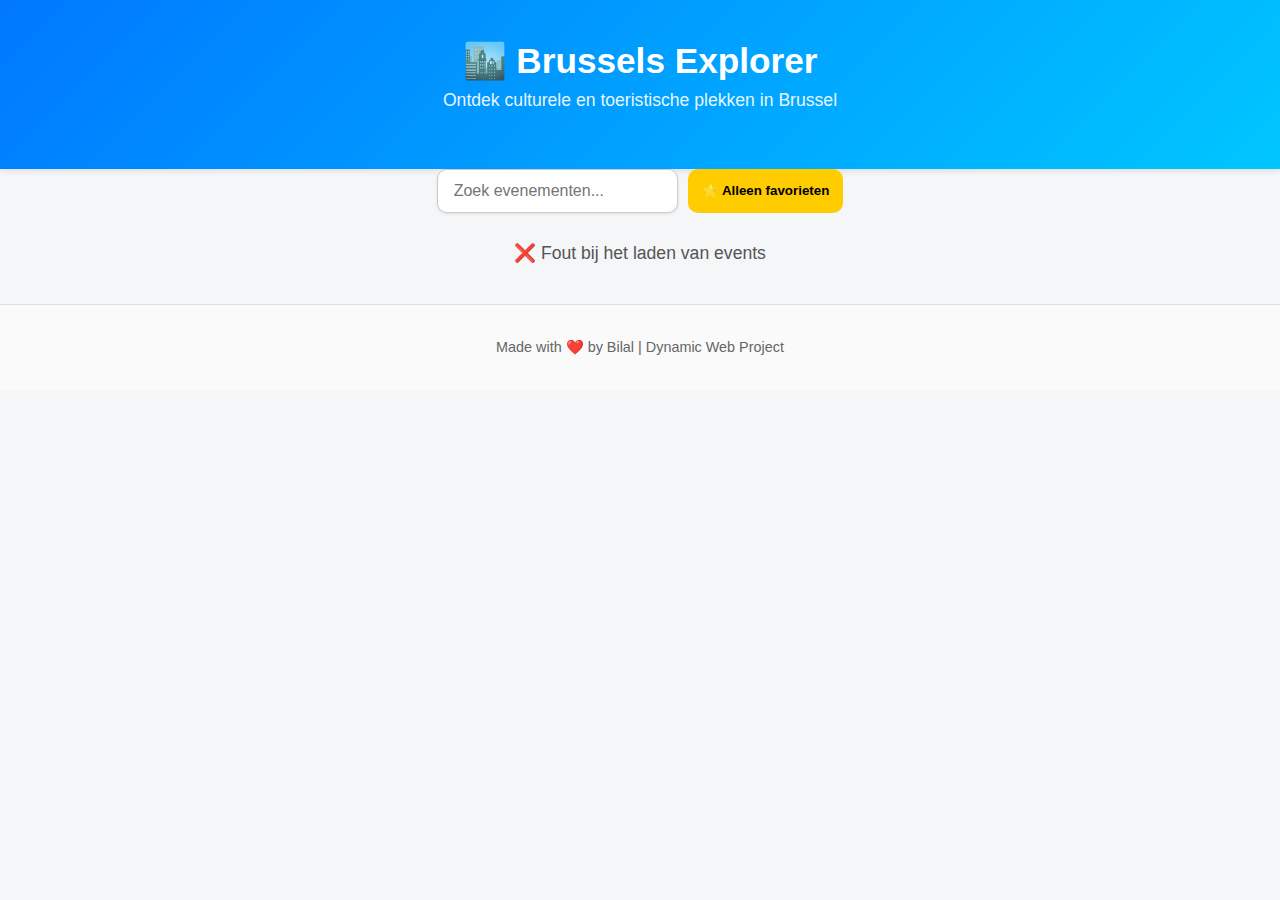
<file: event/index.html>
<!DOCTYPE html>
<html lang="nl">
<head>
  <meta charset="UTF-8">
  <meta name="viewport" content="width=device-width, initial-scale=1.0">
  <title>Brussels Explorer</title>
  <link rel="stylesheet" href="style.css">
</head>
<body>
  <header>
    <h1>🏙️ Brussels Explorer</h1>
    <p>Ontdek culturele en toeristische plekken in Brussel</p>
  </header>

  <main>
    <div class="toolbar">
        <input type="text" id="search" class="search-box" placeholder="Zoek evenementen..." />
        <button id="toggle-favorites">⭐ Alleen favorieten</button>
    </div>
    <div id="loading">Evenementen laden...</div>
    <div id="event-list"></div>
  </main>

  <footer>
    <p>Made with ❤️ by Bilal | Dynamic Web Project</p>
  </footer>

  <script src="script.js"></script>
</body>
</html>
</file>
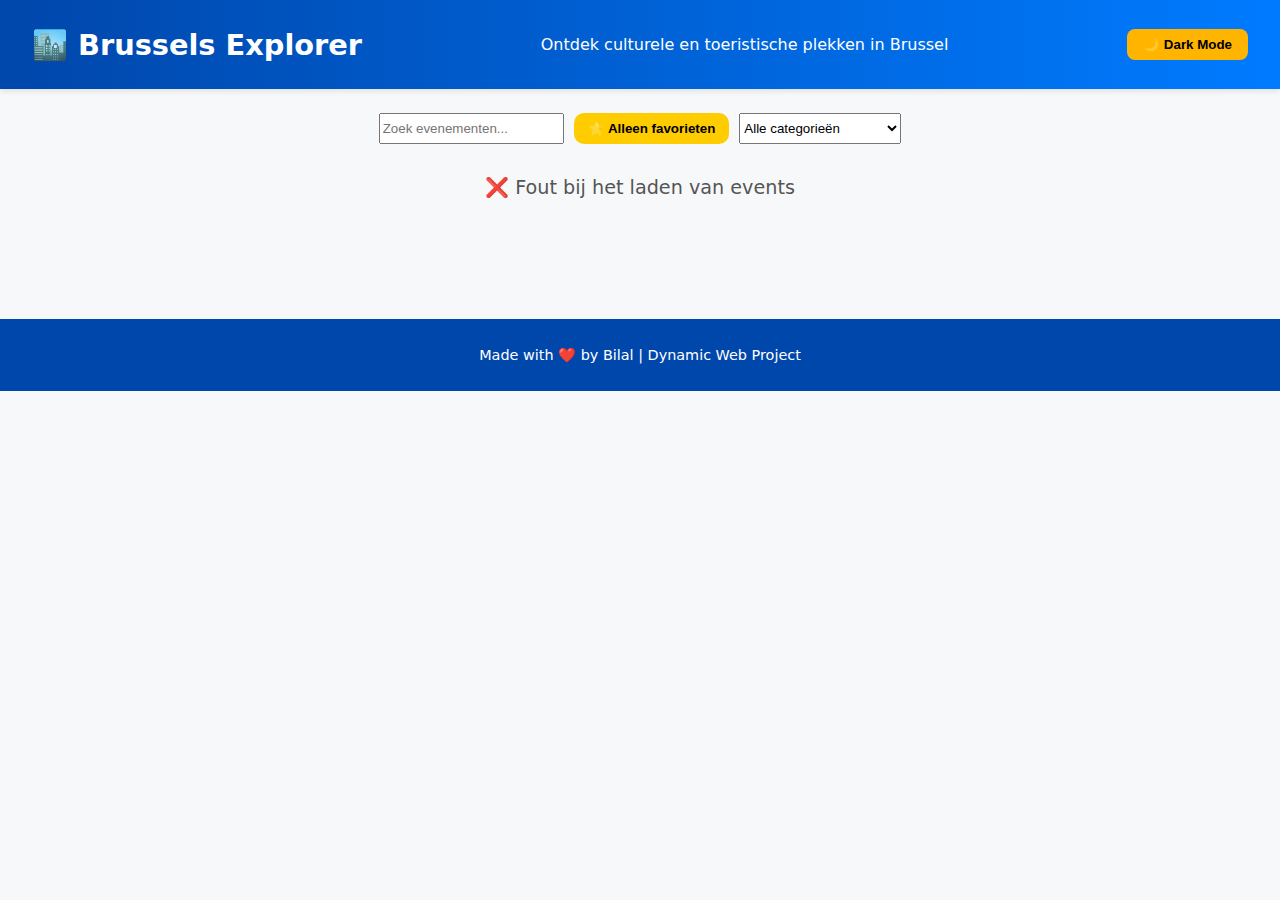
<file: public/index.html>
<!DOCTYPE html>
<html lang="nl">
<head>
  <meta charset="UTF-8">
  <meta name="viewport" content="width=device-width, initial-scale=1.0">
  <title>Brussels Explorer</title>
  <link rel="stylesheet" href="style.css">
</head>
<body>

  <header>
    <h1>🏙️ Brussels Explorer</h1>
    <p>Ontdek culturele en toeristische plekken in Brussel</p>
    <button id="darkModeToggle">🌙 Dark Mode</button>
  </header>

  <main>
    <div class="toolbar">
        <input type="text" id="search" class="search-box" placeholder="Zoek evenementen..." />
        <button id="toggle-favorites">⭐ Alleen favorieten</button>
        <select id="categoryFilter">
          <option value="">Alle categorieën</option>
          <option value="monumenten & locaties">Monumenten & locaties</option>
          <option value="musea & bezoeken">Musea & bezoeken</option>
          <option value="handwerk">Handwerk</option>
        </select>

    </div>
    <div id="loading">Evenementen laden...</div>
    <div id="event-list"></div>
  </main>

  <footer>
    <p>Made with ❤️ by Bilal | Dynamic Web Project</p>
  </footer>

  <script src="script.js"></script>
</body>
</html>
</file>
<file: event/style.css>
/* 🌆 Genel görünüm */
body {
  font-family: "Inter", sans-serif;
  background: #f4f6f8;
  margin: 0;
  color: #333;
}

/* 🧭 Header */
header {
  background: linear-gradient(135deg, #0078ff, #00c6ff);
  color: white;
  text-align: center;
  padding: 40px 20px;
  box-shadow: 0 2px 6px rgba(0,0,0,0.1);
}

header h1 {
  margin: 0;
  font-size: 2.2rem;
}

header p {
  margin-top: 8px;
  font-size: 1.1rem;
  opacity: 0.9;
}

/* 🔍 Arama kutusu */
.search-box {
  display: block;
  padding: 12px 16px;
  border-radius: 10px;
  border: 1px solid #ccc;
  font-size: 1rem;
  box-shadow: 0 1px 3px rgba(0,0,0,0.1);
}

/* 📦 Kart listesi */
#event-list {
  display: grid;
  grid-template-columns: repeat(auto-fit, minmax(280px, 1fr));
  gap: 20px;
  padding: 20px;
  max-width: 1200px;
  margin: 0 auto;
}

/* 🎴 Kart stili */
.event-card {
  background: white;
  border-radius: 15px;
  box-shadow: 0 2px 6px rgba(0,0,0,0.1);
  padding: 20px;
  transition: transform 0.2s ease, box-shadow 0.2s ease;
}

.event-card:hover {
  transform: translateY(-4px);
  box-shadow: 0 6px 12px rgba(0,0,0,0.15);
}

.event-card h3 {
  margin-top: 0;
  font-size: 1.2rem;
  color: #222;
}

.event-card p {
  margin: 8px 0;
  color: #555;
  font-size: 0.95rem;
}

.event-card a {
  display: inline-block;
  margin-top: 10px;
  color: #0078ff;
  text-decoration: none;
  font-weight: 500;
}

.event-card a:hover {
  text-decoration: underline;
}

/* 🏷️ Kategori etiketi */
.category-badge {
  display: inline-block;
  padding: 4px 8px;
  border-radius: 8px;
  font-size: 0.8rem;
  font-weight: bold;
  color: white;
  margin-bottom: 8px;
}

.category-Art {
  background: #0078ff;
}
.category-Heritage {
  background: #28a745;
}
.category-Museum {
  background: #ff9800;
}
.category-Default {
  background: #9c27b0;
}

/* 🕓 Loading mesajı */
#loading {
  text-align: center;
  font-size: 1.1rem;
  color: #555;
  margin-top: 30px;
  display: none;
}

/* ⚙️ Footer */
footer {
  text-align: center;
  padding: 20px;
  background: #fafafa;
  font-size: 0.9rem;
  color: #666;
  border-top: 1px solid #ddd;
}
.card-top {
  display: flex;
  justify-content: space-between;
  align-items: center;
}

.fav-btn {
  background: none;
  border: none;
  font-size: 1.5rem;
  cursor: pointer;
  color: #ffcc00;
  transition: transform 0.2s;
}

.fav-btn:hover {
  transform: scale(1.2);
}

.toolbar {
  display: flex;
  gap: 10px;
  justify-content: center;
  margin-bottom: 20px;
}

#toggle-favorites {
  background-color: #ffcc00;
  border: none;
  border-radius: 10px;
  padding: 8px 14px;
  cursor: pointer;
  font-weight: 600;
  transition: 0.2s;
}

#toggle-favorites.active {
  background-color: #ffaa00;
  color: white;
}

#toggle-favorites:hover {
  transform: scale(1.05);
}
</file>
<file: public/style.css>
.toolbar {
  display: flex;
  gap: 10px;
  justify-content: center;
  margin-bottom: 20px;
}

#toggle-favorites {
  background-color: #ffcc00;
  border: none;
  border-radius: 10px;
  padding: 8px 14px;
  cursor: pointer;
  font-weight: 600;
  transition: 0.2s;
}

#toggle-favorites.active {
  background-color: #ffaa00;
  color: white;
}

#toggle-favorites:hover {
  transform: scale(1.05);
}


body {
  font-family: 'Segoe UI', Tahoma, sans-serif;
  background: #f7f7f7;
  color: #222;
  margin: 0;
}

header {
  background: #004aad;
  color: white;
  padding: 1rem;
  display: flex;
  justify-content: space-between;
  align-items: center;
  flex-wrap: wrap;
}

header h1 {
  margin: 0;
}

.controls {
  display: flex;
  align-items: center;
  gap: 0.5rem;
}

main {
  padding: 1.5rem;
}

#loading {
  text-align: center;
  color: #555;
  display: none;
}

.grid {
  display: grid;
  grid-template-columns: repeat(auto-fill, minmax(260px, 1fr));
  gap: 1rem;
  margin-top: 1rem;
}

.card {
  background: white;
  border-radius: 12px;
  padding: 1rem;
  box-shadow: 0 2px 6px rgba(0,0,0,0.1);
  transition: transform 0.2s ease;
}

.card:hover {
  transform: scale(1.03);
}

.card a {
  color: #004aad;
  text-decoration: none;
  font-weight: 600;
}

footer {
  background: #004aad;
  color: white;
  text-align: center;
  padding: 1rem;
  margin-top: 2rem;
}

/* ---------- GENERAL ---------- */
:root {
  --bg-color: #f7f8fa;
  --text-color: #333;
  --card-bg: #fff;
  --primary: #0047ab;
  --secondary: #007bff;
  --accent: #ffb400;
  --shadow: rgba(0, 0, 0, 0.1);
}

/* Dark Mode color */
body.dark {
  --bg-color: #1e1e2e;
  --text-color: #f5f5f5;
  --card-bg: #2c2c3a;
  --shadow: rgba(255, 255, 255, 0.1);
}

body {
  font-family: "Inter", system-ui, sans-serif;
  background-color: var(--bg-color);
  color: var(--text-color);
  margin: 0;
  padding: 0;
  transition: background 0.4s, color 0.4s;
}

/* ---------- HEADER ---------- */
header {
  background: linear-gradient(90deg, var(--primary), var(--secondary));
  color: white;
  padding: 1.2rem 2rem;
  text-align: center;
  box-shadow: 0 2px 6px var(--shadow);
  display: flex;
  justify-content: space-between;
  align-items: center;
  flex-wrap: wrap;
}

header h1 {
  margin: 0;
  font-size: 1.8rem;
}

/* Dark Mode */
#darkModeToggle {
  background: var(--accent);
  border: none;
  color: #000;
  padding: 0.5rem 1rem;
  border-radius: 8px;
  cursor: pointer;
  font-weight: 600;
  transition: background 0.3s;
}

#darkModeToggle:hover {
  background: #ffd95e;
}

/* ---------- FİLTER ---------- */
.controls {
  display: flex;
  flex-wrap: wrap;
  justify-content: center;
  gap: 0.8rem;
  margin: 1.2rem auto;
  padding: 0 1rem;
}

.controls input,
.controls select,
.controls button {
  padding: 0.6rem 0.8rem;
  font-size: 1rem;
  border-radius: 8px;
  border: 1px solid #ccc;
  outline: none;
  background: var(--card-bg);
  color: var(--text-color);
  transition: background 0.3s, color 0.3s;
}

.controls input {
  width: 240px;
}

.controls button {
  background-color: var(--secondary);
  color: white;
  border: none;
  cursor: pointer;
  transition: background 0.2s;
}

.controls button:hover {
  background-color: var(--primary);
}

.controls button.active {
  background-color: var(--accent);
  color: #000;
}

/* ---------- LOADING ---------- */
#loading {
  text-align: center;
  font-size: 1.2rem;
  margin: 2rem auto;
}

/* ---------- CARD LIST ---------- */
#event-list {
  display: grid;
  grid-template-columns: repeat(auto-fill, minmax(280px, 1fr));
  gap: 1rem;
  padding: 1rem 2rem;
}

/* ---------- EVENT CARD ---------- */
.event-card {
  background: var(--card-bg);
  border-radius: 14px;
  box-shadow: 0 2px 8px var(--shadow);
  padding: 1rem;
  transition: transform 0.2s, box-shadow 0.3s, background 0.4s;
  opacity: 0;
  transform: translateY(10px);
  animation: fadeIn 0.5s forwards;
}

.event-card:hover {
  transform: translateY(-4px);
  box-shadow: 0 4px 10px var(--shadow);
}

.event-card h3 {
  margin-top: 0.4rem;
  color: var(--primary);
}

.event-card p {
  font-size: 0.9rem;
  color: var(--text-color);
}

/* ---------- TOP ---------- */
.card-top {
  display: flex;
  justify-content: space-between;
  align-items: center;
}

/* ---------- category BADGE ---------- */
.category-badge {
  padding: 0.3rem 0.6rem;
  border-radius: 6px;
  color: white;
  font-size: 0.8rem;
  font-weight: 600;
}

.category-art {
  background-color: #1f7207;
}
.category-museum {
  background-color: #457b9d;
}
.category-handwerk {
  background-color: #2a9d8f;
}
.category-Default {
  background-color: #6c757d;
}

/* ---------- FAV BUTTON---------- */
.fav-btn {
  background: none;
  border: none;
  font-size: 1.4rem;
  cursor: pointer;
  transition: transform 0.2s;
  color: var(--text-color);
}

.fav-btn:hover {
  transform: scale(1.3);
}

/* ---------- FOOTER ---------- */
footer {
  text-align: center;
  background-color: var(--primary);
  color: white;
  padding: 0.8rem;
  font-size: 0.9rem;
  margin-top: 2rem;
  transition: background 0.4s;
}

/* ---------- ANM ---------- */
@keyframes fadeIn {
  to {
    opacity: 1;
    transform: translateY(0);
  }
}
</file>
